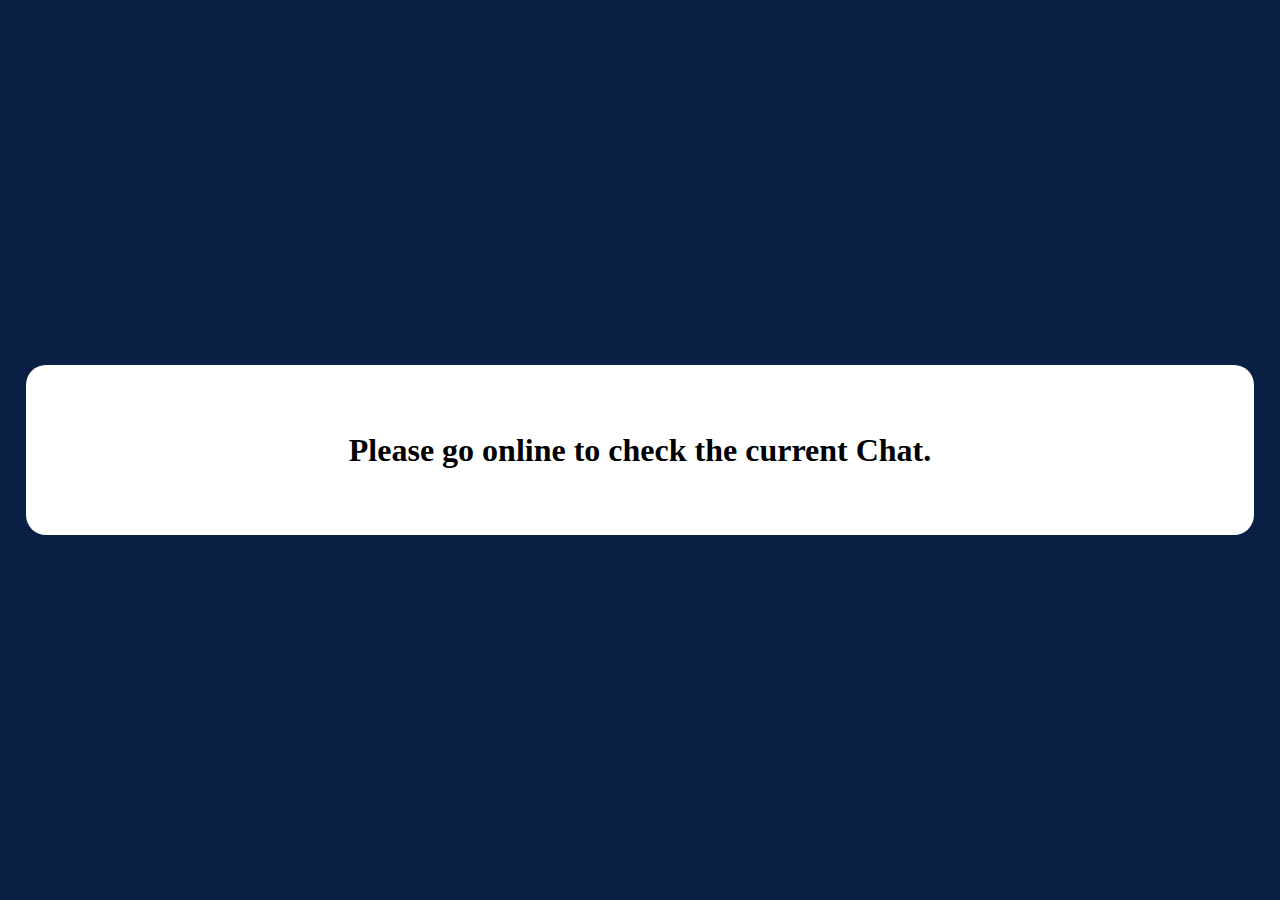
<file: offline.html>
<!DOCTYPE html>
<html lang="en">
    <head>
        <meta charset="UTF-8">
        <meta name="viewport" content="width=device-width, initial-scale=1.0">
        <title>Chat App</title>
        <style type="text/css">
            html {
                height: 100%;
            }
            body {
                height: 100%;
                margin: 0;
                background: #0a1f44;
                display: flex;
                align-items: center;
                text-align: center;
                justify-content: center;
            }
        
            .city {
                align-items: center;
                width: 80%;
                display: flex;
                justify-content: center;
                flex-direction: column;
                padding: 40px 8%;
                border-radius: 20px;
                background: #fff;
            }

            .city-name {
                font-size: 2em;
            }
        </style>
    </head>
    <body>
        <div class="city">
            <h2 class="city-name">
                <span>Please go online to check the current Chat.</span>
            </h2>
        </div>
    </body>
</html>
</file>
